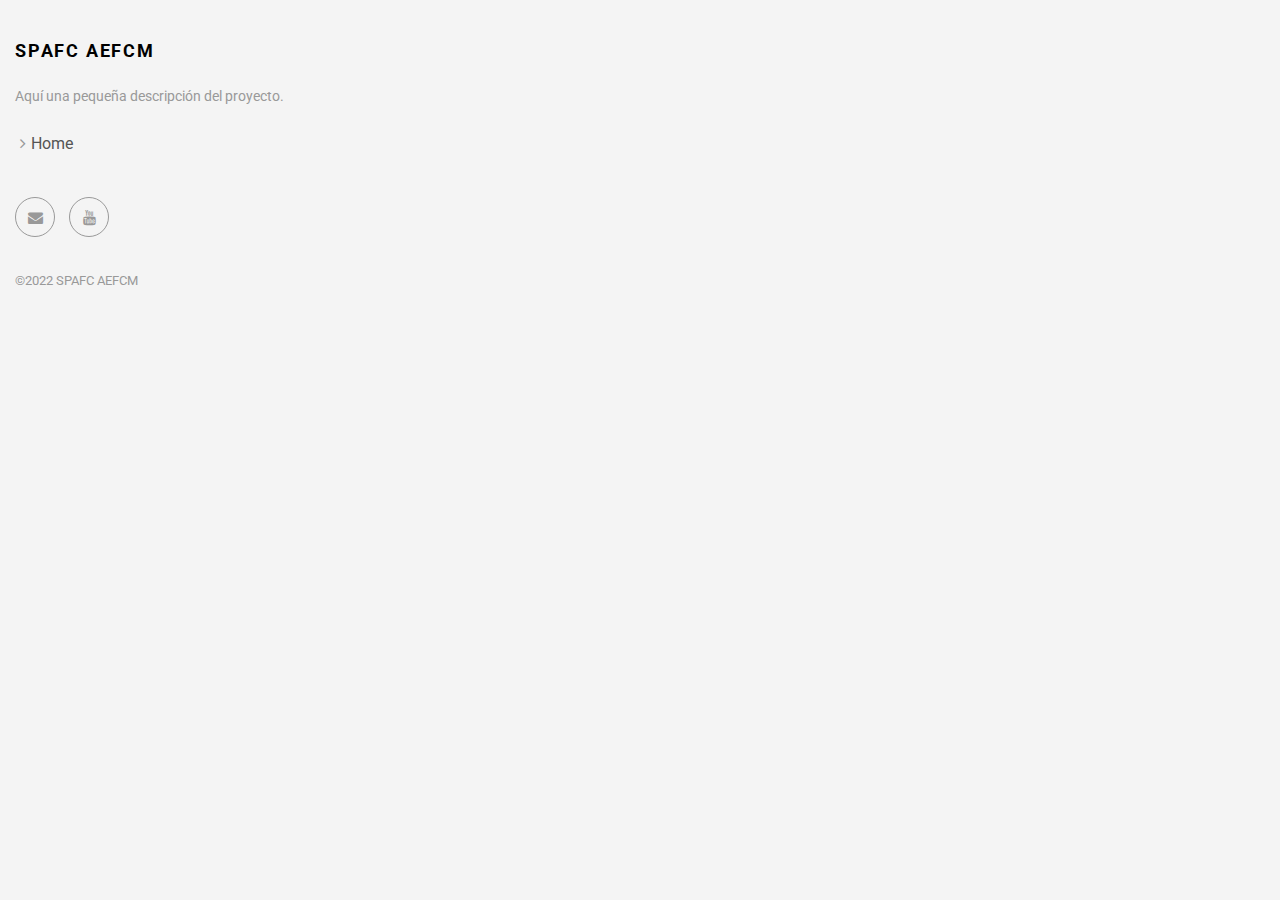
<file: categories/index.html>
<!doctype html><html lang=es-mx><head><meta charset=utf-8><meta http-equiv=x-ua-compatible content="IE=edge"><title>SPAFC AEFCM</title><meta name=description content="Repositorio SPAFC"><meta name=viewport content="width=device-width,initial-scale=1"><link rel=stylesheet href=https://spafc-aefcm.github.io/repositorio/css/bootstrap.min.css><link rel=stylesheet href="//fonts.googleapis.com/css?family=Roboto:400,300,700,400italic"><link rel=stylesheet href=https://spafc-aefcm.github.io/repositorio/css/font-awesome.min.css><link rel=stylesheet href=https://spafc-aefcm.github.io/repositorio/css/owl.carousel.css><link rel=stylesheet href=https://spafc-aefcm.github.io/repositorio/css/owl.theme.css><link href=https://spafc-aefcm.github.io/repositorio/css/style.violet.css rel=stylesheet id=theme-stylesheet><!--[if lt IE 9]><script src=https://oss.maxcdn.com/html5shiv/3.7.2/html5shiv.min.js></script>
<script src=https://oss.maxcdn.com/respond/1.4.2/respond.min.js></script><![endif]--><link href=https://spafc-aefcm.github.io/repositorio/css/custom.css rel=stylesheet><link rel="shortcut icon" href=https://spafc-aefcm.github.io/repositorio/img/favicon.png><link href=https://spafc-aefcm.github.io/repositorio/categories/index.xml rel=alternate type=application/rss+xml title="SPAFC AEFCM"></head><body><div id=all><div class=container-fluid><div class="row row-offcanvas row-offcanvas-left"><div id=sidebar class="col-xs-6 col-sm-4 col-md-3 sidebar-offcanvas"><div class=sidebar-content><h1 class=sidebar-heading><a href=https://spafc-aefcm.github.io/repositorio>SPAFC AEFCM</a></h1><p class=sidebar-p>Aquí una pequeña descripción del proyecto.</p><ul class=sidebar-menu><li><a href=https://spafc-aefcm.github.io/repositorio/entrada/>Home</a></li></ul><p class=social><a href=mailto:email@example.com data-animate-hover=pulse class=email title=E-mail><i class="fa fa-envelope"></i></a>
<a href=full%20profile%20url%20in%20youtube data-animate-hover=pulse class=external title=YouTube><i class="fa fa-youtube"></i></a></p><div class=copyright><p class=credit>&copy;2022 SPAFC AEFCM
<i class=no-erase>Template by <a href=https://bootstrapious.com/free-templates class=external>Bootstrapious.com</a>
& ported to Hugo by <a href=https://github.com/kishaningithub>Kishan B</a></i></p></div></div></div><div class="col-xs-12 col-sm-8 col-md-9 content-column"><div class="small-navbar visible-xs"><button type=button data-toggle=offcanvas class="btn btn-ghost pull-left"> <i class="fa fa-align-left"></i>Menu</button><h1 class=small-navbar-heading><a href=https://spafc-aefcm.github.io/repositorio>SPAFC AEFCM</a></h1></div><div class=grid><div class=row></div></div></div></div></div></div><script src=https://spafc-aefcm.github.io/repositorio/js/jquery.min.js></script>
<script src=https://spafc-aefcm.github.io/repositorio/js/bootstrap.min.js></script>
<script src=https://spafc-aefcm.github.io/repositorio/js/jquery.cookie.js></script><script src=https://spafc-aefcm.github.io/repositorio/js/ekko-lightbox.js></script>
<script src=https://spafc-aefcm.github.io/repositorio/js/jquery.scrollTo.min.js></script>
<script src=https://spafc-aefcm.github.io/repositorio/js/masonry.pkgd.min.js></script>
<script src=https://spafc-aefcm.github.io/repositorio/js/imagesloaded.pkgd.min.js></script>
<script src=https://spafc-aefcm.github.io/repositorio/js/owl.carousel.min.js></script>
<script src=https://spafc-aefcm.github.io/repositorio/js/front.js></script></body></html>
</file>
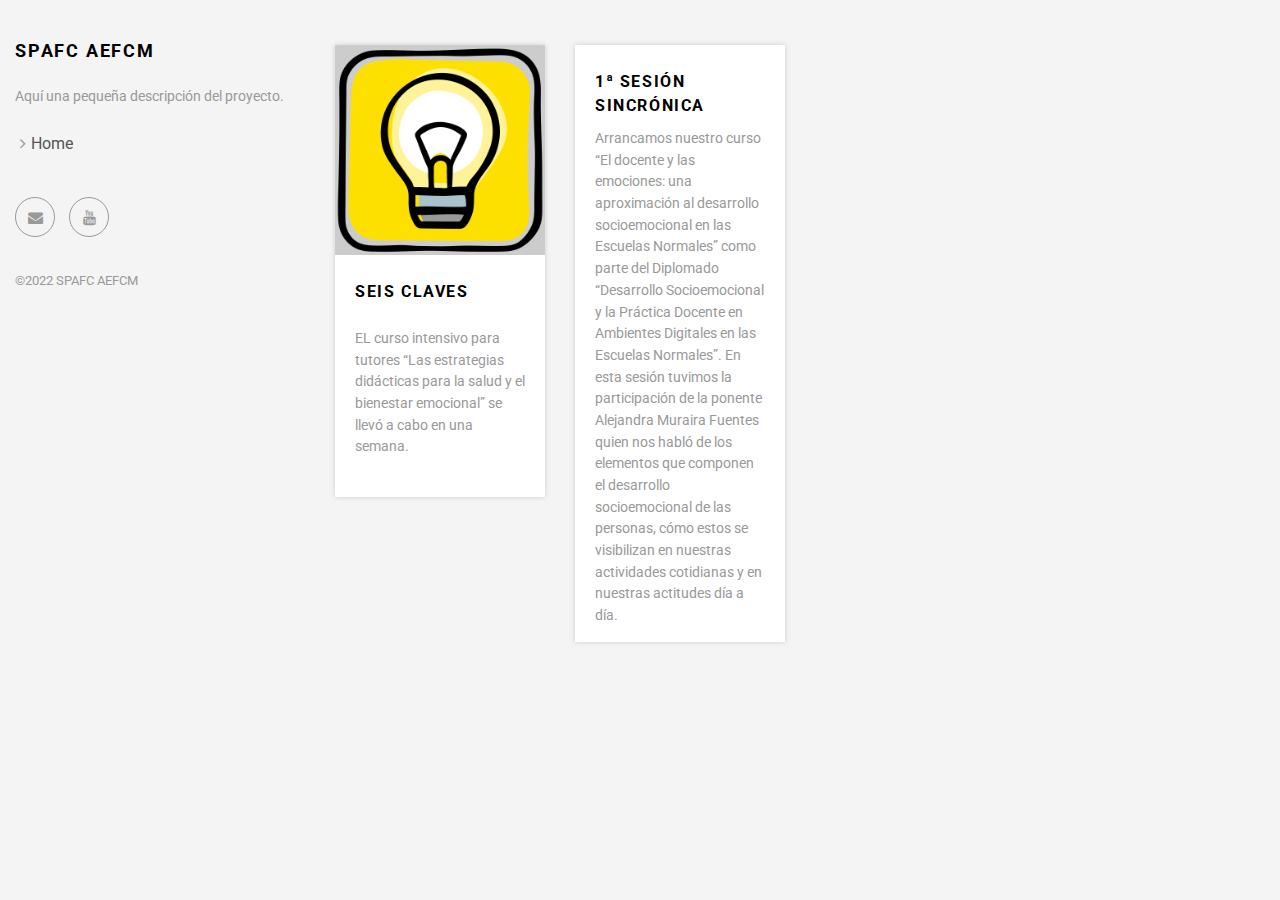
<file: entrada/index.html>
<!doctype html><html lang=es-mx><head><meta charset=utf-8><meta http-equiv=x-ua-compatible content="IE=edge"><title>SPAFC AEFCM</title><meta name=description content="Repositorio SPAFC"><meta name=viewport content="width=device-width,initial-scale=1"><link rel=stylesheet href=https://spafc-aefcm.github.io/repositorio/css/bootstrap.min.css><link rel=stylesheet href="//fonts.googleapis.com/css?family=Roboto:400,300,700,400italic"><link rel=stylesheet href=https://spafc-aefcm.github.io/repositorio/css/font-awesome.min.css><link rel=stylesheet href=https://spafc-aefcm.github.io/repositorio/css/owl.carousel.css><link rel=stylesheet href=https://spafc-aefcm.github.io/repositorio/css/owl.theme.css><link href=https://spafc-aefcm.github.io/repositorio/css/style.violet.css rel=stylesheet id=theme-stylesheet><!--[if lt IE 9]><script src=https://oss.maxcdn.com/html5shiv/3.7.2/html5shiv.min.js></script>
<script src=https://oss.maxcdn.com/respond/1.4.2/respond.min.js></script><![endif]--><link href=https://spafc-aefcm.github.io/repositorio/css/custom.css rel=stylesheet><link rel="shortcut icon" href=https://spafc-aefcm.github.io/repositorio/img/favicon.png><link href=https://spafc-aefcm.github.io/repositorio/entrada/index.xml rel=alternate type=application/rss+xml title="SPAFC AEFCM"></head><body><div id=all><div class=container-fluid><div class="row row-offcanvas row-offcanvas-left"><div id=sidebar class="col-xs-6 col-sm-4 col-md-3 sidebar-offcanvas"><div class=sidebar-content><h1 class=sidebar-heading><a href=https://spafc-aefcm.github.io/repositorio>SPAFC AEFCM</a></h1><p class=sidebar-p>Aquí una pequeña descripción del proyecto.</p><ul class=sidebar-menu><li><a href=https://spafc-aefcm.github.io/repositorio/entrada/>Home</a></li></ul><p class=social><a href=mailto:email@example.com data-animate-hover=pulse class=email title=E-mail><i class="fa fa-envelope"></i></a>
<a href=full%20profile%20url%20in%20youtube data-animate-hover=pulse class=external title=YouTube><i class="fa fa-youtube"></i></a></p><div class=copyright><p class=credit>&copy;2022 SPAFC AEFCM
<i class=no-erase>Template by <a href=https://bootstrapious.com/free-templates class=external>Bootstrapious.com</a>
& ported to Hugo by <a href=https://github.com/kishaningithub>Kishan B</a></i></p></div></div></div><div class="col-xs-12 col-sm-8 col-md-9 content-column"><div class="small-navbar visible-xs"><button type=button data-toggle=offcanvas class="btn btn-ghost pull-left"> <i class="fa fa-align-left"></i>Menu</button><h1 class=small-navbar-heading><a href=https://spafc-aefcm.github.io/repositorio>SPAFC AEFCM</a></h1></div><div class=grid><div class=row><div class="col-xs-12 col-sm-6 col-md-4 col-lg-3 masonry-item"><div class=box-masonry><a href=https://spafc-aefcm.github.io/repositorio/entrada/seis-claves/ title class="box-masonry-image with-hover-overlay with-hover-icon"><img src=https://spafc-aefcm.github.io/repositorio/images/ideas.png alt class=img-responsive></a><div class=box-masonry-text><h4><a href=https://spafc-aefcm.github.io/repositorio/entrada/seis-claves/>SEIS CLAVES</a></h4><div class=box-masonry-description><p><p>EL curso intensivo para tutores &ldquo;Las estrategias didácticas para la salud y el bienestar emocional&rdquo; se llevó a cabo en una semana.</p></p></div></div></div></div><div class="col-xs-12 col-sm-6 col-md-4 col-lg-3 masonry-item"><div class=box-masonry><div class=box-masonry-text><h4><a href=https://spafc-aefcm.github.io/repositorio/entrada/primera-sesion-sincronica/>1ª SESIÓN SINCRÓNICA</a></h4><div class=box-masonry-description><p>Arrancamos nuestro curso “El docente y las emociones: una aproximación al desarrollo socioemocional en las Escuelas Normales” como parte del Diplomado “Desarrollo Socioemocional y la Práctica Docente en Ambientes Digitales en las Escuelas Normales”.
En esta sesión tuvimos la participación de la ponente Alejandra Muraira Fuentes quien nos habló de los elementos que componen el desarrollo socioemocional de las personas, cómo estos se visibilizan en nuestras actividades cotidianas y en nuestras actitudes día a día.</p></div></div></div></div></div></div></div></div></div></div><script src=https://spafc-aefcm.github.io/repositorio/js/jquery.min.js></script>
<script src=https://spafc-aefcm.github.io/repositorio/js/bootstrap.min.js></script>
<script src=https://spafc-aefcm.github.io/repositorio/js/jquery.cookie.js></script><script src=https://spafc-aefcm.github.io/repositorio/js/ekko-lightbox.js></script>
<script src=https://spafc-aefcm.github.io/repositorio/js/jquery.scrollTo.min.js></script>
<script src=https://spafc-aefcm.github.io/repositorio/js/masonry.pkgd.min.js></script>
<script src=https://spafc-aefcm.github.io/repositorio/js/imagesloaded.pkgd.min.js></script>
<script src=https://spafc-aefcm.github.io/repositorio/js/owl.carousel.min.js></script>
<script src=https://spafc-aefcm.github.io/repositorio/js/front.js></script></body></html>
</file>
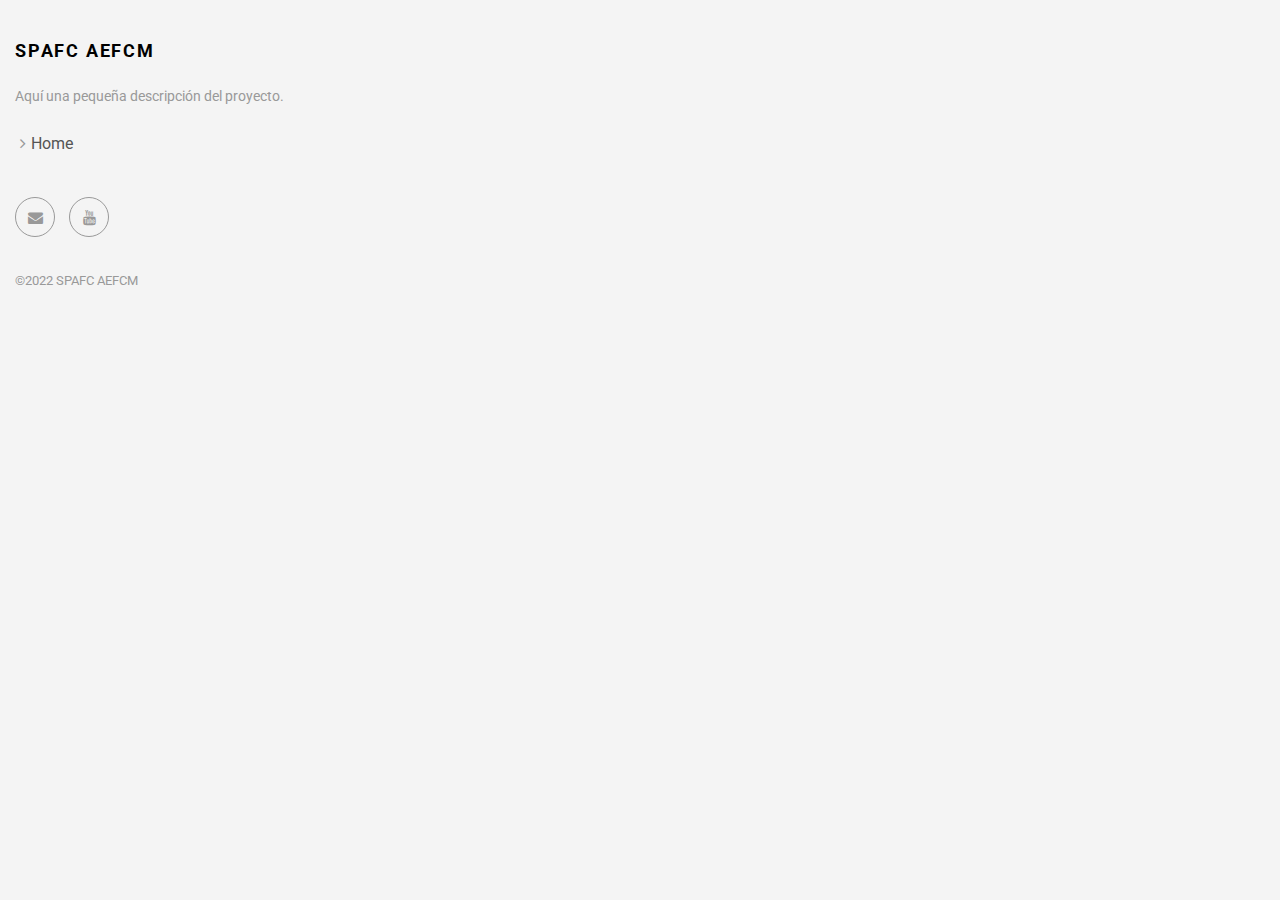
<file: tags/index.html>
<!doctype html><html lang=es-mx><head><meta charset=utf-8><meta http-equiv=x-ua-compatible content="IE=edge"><title>SPAFC AEFCM</title><meta name=description content="Repositorio SPAFC"><meta name=viewport content="width=device-width,initial-scale=1"><link rel=stylesheet href=https://spafc-aefcm.github.io/repositorio/css/bootstrap.min.css><link rel=stylesheet href="//fonts.googleapis.com/css?family=Roboto:400,300,700,400italic"><link rel=stylesheet href=https://spafc-aefcm.github.io/repositorio/css/font-awesome.min.css><link rel=stylesheet href=https://spafc-aefcm.github.io/repositorio/css/owl.carousel.css><link rel=stylesheet href=https://spafc-aefcm.github.io/repositorio/css/owl.theme.css><link href=https://spafc-aefcm.github.io/repositorio/css/style.violet.css rel=stylesheet id=theme-stylesheet><!--[if lt IE 9]><script src=https://oss.maxcdn.com/html5shiv/3.7.2/html5shiv.min.js></script>
<script src=https://oss.maxcdn.com/respond/1.4.2/respond.min.js></script><![endif]--><link href=https://spafc-aefcm.github.io/repositorio/css/custom.css rel=stylesheet><link rel="shortcut icon" href=https://spafc-aefcm.github.io/repositorio/img/favicon.png><link href=https://spafc-aefcm.github.io/repositorio/tags/index.xml rel=alternate type=application/rss+xml title="SPAFC AEFCM"></head><body><div id=all><div class=container-fluid><div class="row row-offcanvas row-offcanvas-left"><div id=sidebar class="col-xs-6 col-sm-4 col-md-3 sidebar-offcanvas"><div class=sidebar-content><h1 class=sidebar-heading><a href=https://spafc-aefcm.github.io/repositorio>SPAFC AEFCM</a></h1><p class=sidebar-p>Aquí una pequeña descripción del proyecto.</p><ul class=sidebar-menu><li><a href=https://spafc-aefcm.github.io/repositorio/entrada/>Home</a></li></ul><p class=social><a href=mailto:email@example.com data-animate-hover=pulse class=email title=E-mail><i class="fa fa-envelope"></i></a>
<a href=full%20profile%20url%20in%20youtube data-animate-hover=pulse class=external title=YouTube><i class="fa fa-youtube"></i></a></p><div class=copyright><p class=credit>&copy;2022 SPAFC AEFCM
<i class=no-erase>Template by <a href=https://bootstrapious.com/free-templates class=external>Bootstrapious.com</a>
& ported to Hugo by <a href=https://github.com/kishaningithub>Kishan B</a></i></p></div></div></div><div class="col-xs-12 col-sm-8 col-md-9 content-column"><div class="small-navbar visible-xs"><button type=button data-toggle=offcanvas class="btn btn-ghost pull-left"> <i class="fa fa-align-left"></i>Menu</button><h1 class=small-navbar-heading><a href=https://spafc-aefcm.github.io/repositorio>SPAFC AEFCM</a></h1></div><div class=grid><div class=row></div></div></div></div></div></div><script src=https://spafc-aefcm.github.io/repositorio/js/jquery.min.js></script>
<script src=https://spafc-aefcm.github.io/repositorio/js/bootstrap.min.js></script>
<script src=https://spafc-aefcm.github.io/repositorio/js/jquery.cookie.js></script><script src=https://spafc-aefcm.github.io/repositorio/js/ekko-lightbox.js></script>
<script src=https://spafc-aefcm.github.io/repositorio/js/jquery.scrollTo.min.js></script>
<script src=https://spafc-aefcm.github.io/repositorio/js/masonry.pkgd.min.js></script>
<script src=https://spafc-aefcm.github.io/repositorio/js/imagesloaded.pkgd.min.js></script>
<script src=https://spafc-aefcm.github.io/repositorio/js/owl.carousel.min.js></script>
<script src=https://spafc-aefcm.github.io/repositorio/js/front.js></script></body></html>
</file>
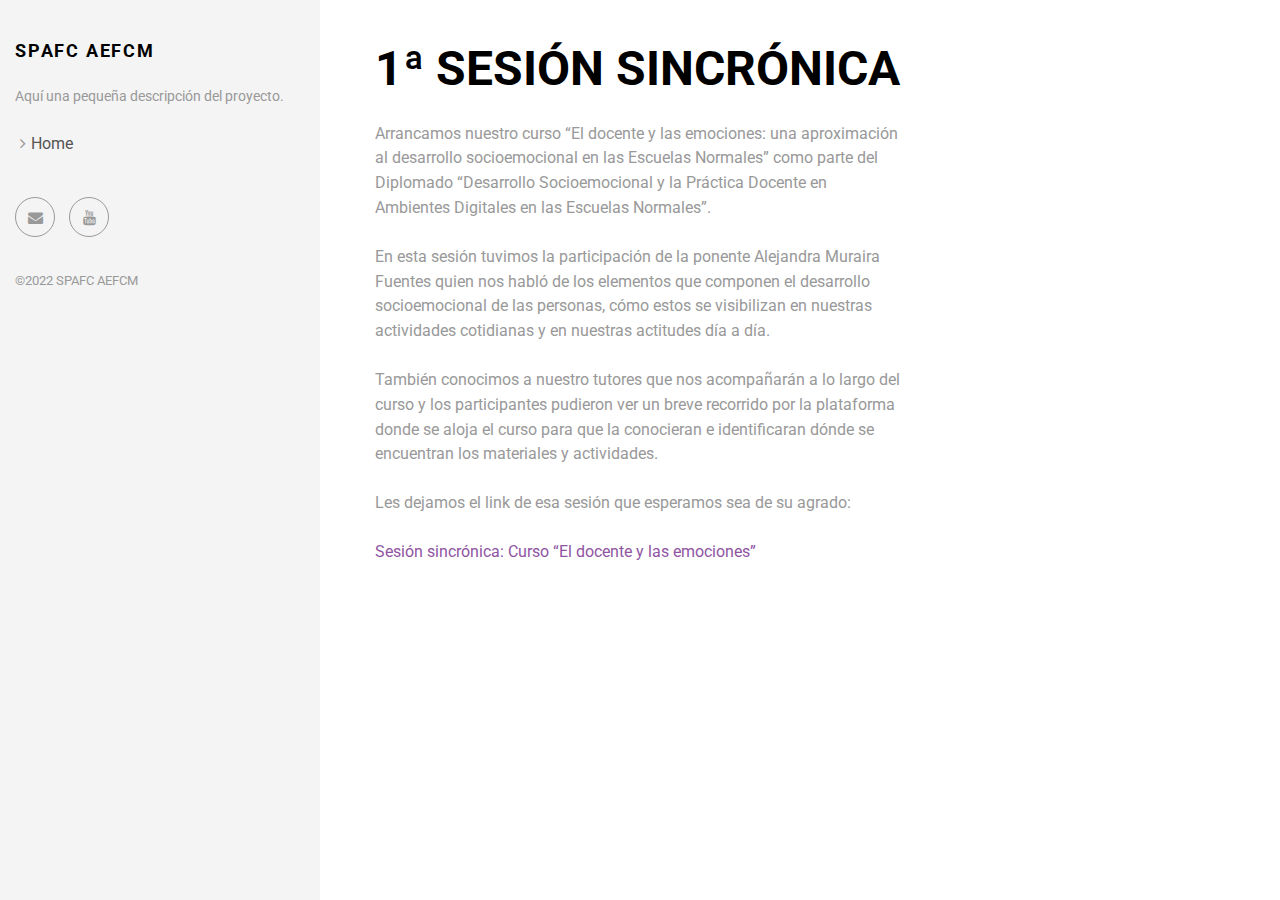
<file: entrada/primera-sesion-sincronica/index.html>
<!doctype html><html lang=es-mx><head><meta charset=utf-8><meta http-equiv=x-ua-compatible content="IE=edge"><title>SPAFC AEFCM</title><meta name=description content="Repositorio SPAFC"><meta name=viewport content="width=device-width,initial-scale=1"><link rel=stylesheet href=https://spafc-aefcm.github.io/repositorio/css/bootstrap.min.css><link rel=stylesheet href="//fonts.googleapis.com/css?family=Roboto:400,300,700,400italic"><link rel=stylesheet href=https://spafc-aefcm.github.io/repositorio/css/font-awesome.min.css><link rel=stylesheet href=https://spafc-aefcm.github.io/repositorio/css/owl.carousel.css><link rel=stylesheet href=https://spafc-aefcm.github.io/repositorio/css/owl.theme.css><link href=https://spafc-aefcm.github.io/repositorio/css/style.violet.css rel=stylesheet id=theme-stylesheet><!--[if lt IE 9]><script src=https://oss.maxcdn.com/html5shiv/3.7.2/html5shiv.min.js></script>
<script src=https://oss.maxcdn.com/respond/1.4.2/respond.min.js></script><![endif]--><link href=https://spafc-aefcm.github.io/repositorio/css/custom.css rel=stylesheet><link rel="shortcut icon" href=https://spafc-aefcm.github.io/repositorio/img/favicon.png></head><body><div id=all><div class=container-fluid><div class="row row-offcanvas row-offcanvas-left"><div id=sidebar class="col-xs-6 col-sm-4 col-md-3 sidebar-offcanvas"><div class=sidebar-content><h1 class=sidebar-heading><a href=https://spafc-aefcm.github.io/repositorio>SPAFC AEFCM</a></h1><p class=sidebar-p>Aquí una pequeña descripción del proyecto.</p><ul class=sidebar-menu><li><a href=https://spafc-aefcm.github.io/repositorio/entrada/>Home</a></li></ul><p class=social><a href=mailto:email@example.com data-animate-hover=pulse class=email title=E-mail><i class="fa fa-envelope"></i></a>
<a href=full%20profile%20url%20in%20youtube data-animate-hover=pulse class=external title=YouTube><i class="fa fa-youtube"></i></a></p><div class=copyright><p class=credit>&copy;2022 SPAFC AEFCM
<i class=no-erase>Template by <a href=https://bootstrapious.com/free-templates class=external>Bootstrapious.com</a>
& ported to Hugo by <a href=https://github.com/kishaningithub>Kishan B</a></i></p></div></div></div><div class="col-xs-12 col-sm-8 col-md-9 content-column white-background"><div class="small-navbar visible-xs"><button type=button data-toggle=offcanvas class="btn btn-ghost pull-left"> <i class="fa fa-align-left"></i>Menu</button><h1 class=small-navbar-heading><a href=https://spafc-aefcm.github.io/repositorio>SPAFC AEFCM</a></h1></div><div class=row><div class=col-lg-8><div class=content-column-content><h1>1ª SESIÓN SINCRÓNICA</h1><p>Arrancamos nuestro curso “El docente y las emociones: una aproximación al desarrollo socioemocional en las Escuelas Normales” como parte del Diplomado “Desarrollo Socioemocional y la Práctica Docente en Ambientes Digitales en las Escuelas Normales”.</p><p>En esta sesión tuvimos la participación de la ponente Alejandra Muraira Fuentes quien nos habló de los elementos que componen el desarrollo socioemocional de las personas, cómo estos se visibilizan en nuestras actividades cotidianas y en nuestras actitudes día a día.</p><p>También conocimos a nuestro tutores que nos acompañarán a lo largo del curso y los participantes pudieron ver un breve recorrido por la plataforma donde se aloja el curso para que la conocieran e identificaran dónde se encuentran los materiales y actividades.</p><p>Les dejamos el link de esa sesión que esperamos sea de su agrado:</p><p><a href=https://youtu.be/hanDVqfmOn4>Sesión sincrónica: Curso &ldquo;El docente y las emociones&rdquo;</a></p></div></div></div></div></div></div></div><script src=https://spafc-aefcm.github.io/repositorio/js/jquery.min.js></script>
<script src=https://spafc-aefcm.github.io/repositorio/js/bootstrap.min.js></script>
<script src=https://spafc-aefcm.github.io/repositorio/js/jquery.cookie.js></script><script src=https://spafc-aefcm.github.io/repositorio/js/ekko-lightbox.js></script>
<script src=https://spafc-aefcm.github.io/repositorio/js/jquery.scrollTo.min.js></script>
<script src=https://spafc-aefcm.github.io/repositorio/js/masonry.pkgd.min.js></script>
<script src=https://spafc-aefcm.github.io/repositorio/js/imagesloaded.pkgd.min.js></script>
<script src=https://spafc-aefcm.github.io/repositorio/js/owl.carousel.min.js></script>
<script src=https://spafc-aefcm.github.io/repositorio/js/front.js></script></body></html>
</file>
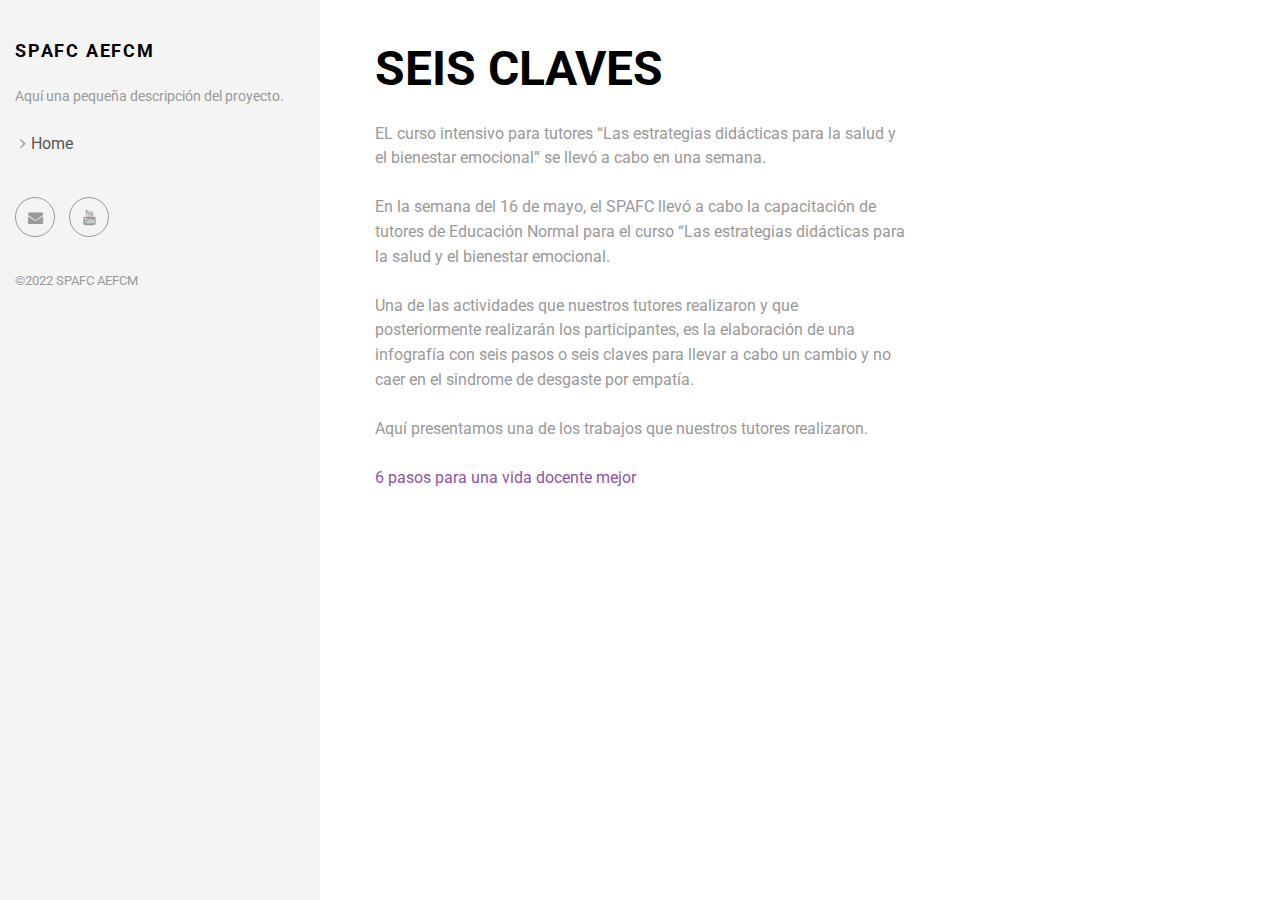
<file: entrada/seis-claves/index.html>
<!doctype html><html lang=es-mx><head><meta charset=utf-8><meta http-equiv=x-ua-compatible content="IE=edge"><title>SPAFC AEFCM</title><meta name=description content="Repositorio SPAFC"><meta name=viewport content="width=device-width,initial-scale=1"><link rel=stylesheet href=https://spafc-aefcm.github.io/repositorio/css/bootstrap.min.css><link rel=stylesheet href="//fonts.googleapis.com/css?family=Roboto:400,300,700,400italic"><link rel=stylesheet href=https://spafc-aefcm.github.io/repositorio/css/font-awesome.min.css><link rel=stylesheet href=https://spafc-aefcm.github.io/repositorio/css/owl.carousel.css><link rel=stylesheet href=https://spafc-aefcm.github.io/repositorio/css/owl.theme.css><link href=https://spafc-aefcm.github.io/repositorio/css/style.violet.css rel=stylesheet id=theme-stylesheet><!--[if lt IE 9]><script src=https://oss.maxcdn.com/html5shiv/3.7.2/html5shiv.min.js></script>
<script src=https://oss.maxcdn.com/respond/1.4.2/respond.min.js></script><![endif]--><link href=https://spafc-aefcm.github.io/repositorio/css/custom.css rel=stylesheet><link rel="shortcut icon" href=https://spafc-aefcm.github.io/repositorio/img/favicon.png></head><body><div id=all><div class=container-fluid><div class="row row-offcanvas row-offcanvas-left"><div id=sidebar class="col-xs-6 col-sm-4 col-md-3 sidebar-offcanvas"><div class=sidebar-content><h1 class=sidebar-heading><a href=https://spafc-aefcm.github.io/repositorio>SPAFC AEFCM</a></h1><p class=sidebar-p>Aquí una pequeña descripción del proyecto.</p><ul class=sidebar-menu><li><a href=https://spafc-aefcm.github.io/repositorio/entrada/>Home</a></li></ul><p class=social><a href=mailto:email@example.com data-animate-hover=pulse class=email title=E-mail><i class="fa fa-envelope"></i></a>
<a href=full%20profile%20url%20in%20youtube data-animate-hover=pulse class=external title=YouTube><i class="fa fa-youtube"></i></a></p><div class=copyright><p class=credit>&copy;2022 SPAFC AEFCM
<i class=no-erase>Template by <a href=https://bootstrapious.com/free-templates class=external>Bootstrapious.com</a>
& ported to Hugo by <a href=https://github.com/kishaningithub>Kishan B</a></i></p></div></div></div><div class="col-xs-12 col-sm-8 col-md-9 content-column white-background"><div class="small-navbar visible-xs"><button type=button data-toggle=offcanvas class="btn btn-ghost pull-left"> <i class="fa fa-align-left"></i>Menu</button><h1 class=small-navbar-heading><a href=https://spafc-aefcm.github.io/repositorio>SPAFC AEFCM</a></h1></div><div class=row><div class=col-lg-8><div class=content-column-content><h1>SEIS CLAVES</h1><p>EL curso intensivo para tutores &ldquo;Las estrategias didácticas para la salud y el bienestar emocional&rdquo; se llevó a cabo en una semana.</p><p>En la semana del 16 de mayo, el SPAFC llevó a cabo la capacitación de tutores de Educación Normal para el curso &ldquo;Las estrategias didácticas para la salud y el bienestar emocional.</p><p>Una de las actividades que nuestros tutores realizaron y que posteriormente realizarán los participantes, es la elaboración de una infografía con seis pasos o seis claves para llevar a cabo un cambio y no caer en el sindrome de desgaste por empatía.</p><p>Aquí presentamos una de los trabajos que nuestros tutores realizaron.</p><p><a href="https://drive.google.com/file/d/1ZKxkKxo3pSJsqrq4Vr4BaRNrZnTLQN6k/view?usp=sharing">6 pasos para una vida docente mejor</a></p></div></div></div></div></div></div></div><script src=https://spafc-aefcm.github.io/repositorio/js/jquery.min.js></script>
<script src=https://spafc-aefcm.github.io/repositorio/js/bootstrap.min.js></script>
<script src=https://spafc-aefcm.github.io/repositorio/js/jquery.cookie.js></script><script src=https://spafc-aefcm.github.io/repositorio/js/ekko-lightbox.js></script>
<script src=https://spafc-aefcm.github.io/repositorio/js/jquery.scrollTo.min.js></script>
<script src=https://spafc-aefcm.github.io/repositorio/js/masonry.pkgd.min.js></script>
<script src=https://spafc-aefcm.github.io/repositorio/js/imagesloaded.pkgd.min.js></script>
<script src=https://spafc-aefcm.github.io/repositorio/js/owl.carousel.min.js></script>
<script src=https://spafc-aefcm.github.io/repositorio/js/front.js></script></body></html>
</file>
